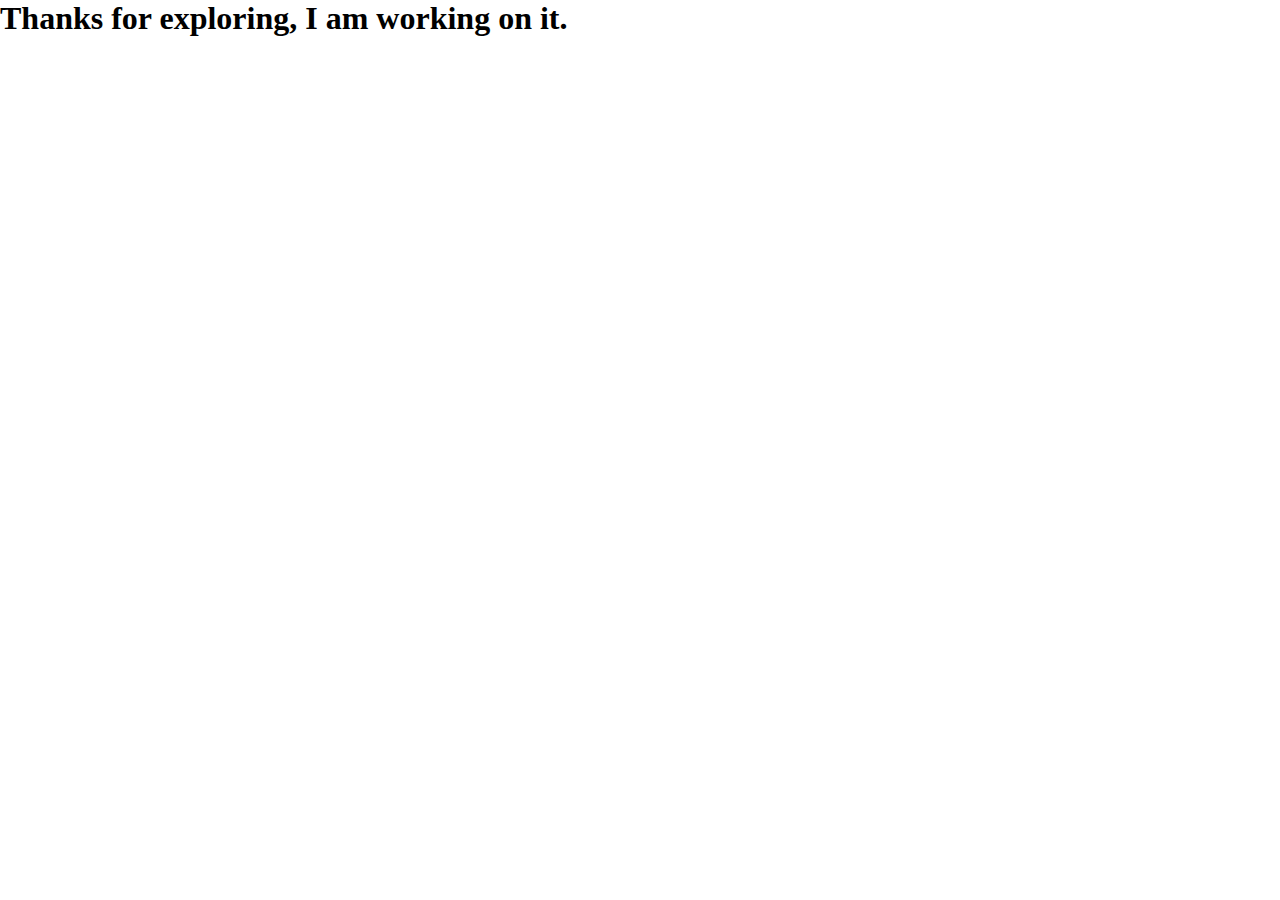
<file: app.html>
<!DOCTYPE html>
<html>
<head>
    <meta charset="utf-8">
    <title>Rajput App</title>
    <link rel="stylesheet" type="text/css" href="style.css">
</head>
<body>
    <h1>Thanks for exploring, I am working on it.</h1>
</body>
</file>
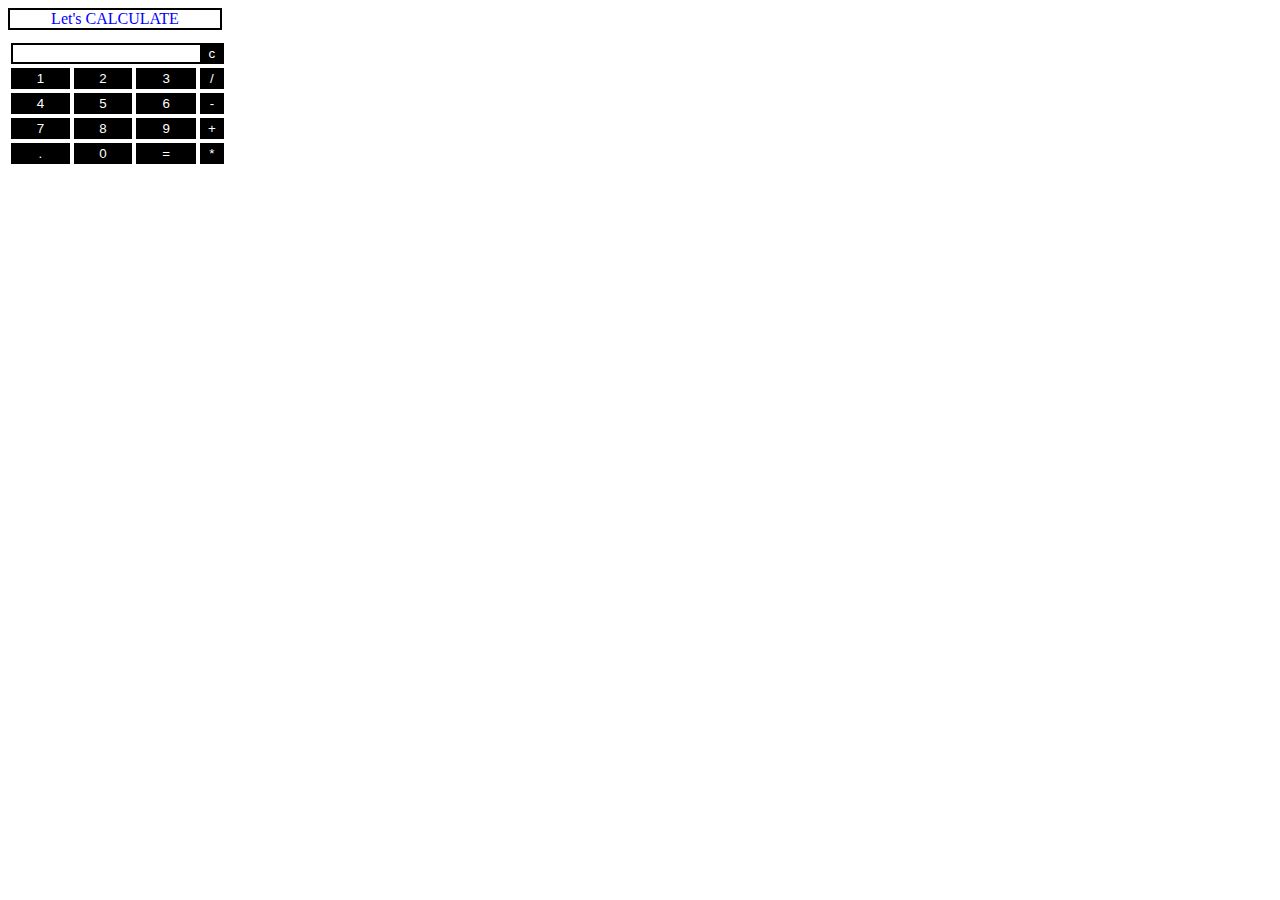
<file: Calculator.html>
<!DOCTYPE html>
<html>
<head>
<style>
.title{
margin-bottom: 10px;
text-align:center;
width: 210px;
color:blue;
border: solid black 2px;
}
input[type="button"]
{
background-color: black;
color: white;
border: solid black 2px;
width:100%
}
input[type="text"]
{
background-color:white;
border: solid black 2px;
width:100%
}
</style>
</head>
<body>
<div class = "title" >Let's CALCULATE
</div>
<table border="0">
	<tr>
<td colspan="3"><input type="text" id="result"/>
</td>
<!-- clr() function will call clr to clear all value -->
<td><input type="button" value="c" onclick="clear()"/>
</td>
</tr>
<tr>
<td> <input type="button" value="1" onclick="display('1')"/> </td>
<td><input type="button" value="2" onclick="display('2')"/> </td>
<td><input type="button" value="3" onclick="display('3')"/> </td>
<td><input type="button" value="/" onclick="display('/')"/> </td>
</tr>
<tr>
<td><input type="button" value="4" onclick="display('4')"/> </td>
<td><input type="button" value="5" onclick="display('5')"/> </td>
<td><input type="button" value="6" onclick="display('6')"/> </td>
<td><input type="button" value="-" onclick="display('-')"/> </td>
</tr>
<tr>
<td><input type="button" value="7" onclick="display('7')"/> </td>
<td><input type="button" value="8" onclick="display('8')"/> </td>
<td><input type="button" value="9" onclick="display('9')"/> </td>
<td><input type="button" value="+" onclick="display('+')"/> </td> 
</tr>
<tr>
<td><input type="button" value="." onclick="display('.')"/> </td>
<td><input type="button" value="0" onclick="display('0')"/> </td>
<td><input type="button" value="=" onclick="equate()"/> </td>
<td><input type="button" value="*" onclick="display('*')"/> </td>
</tr>
</table>
</body>
</html>
</file>
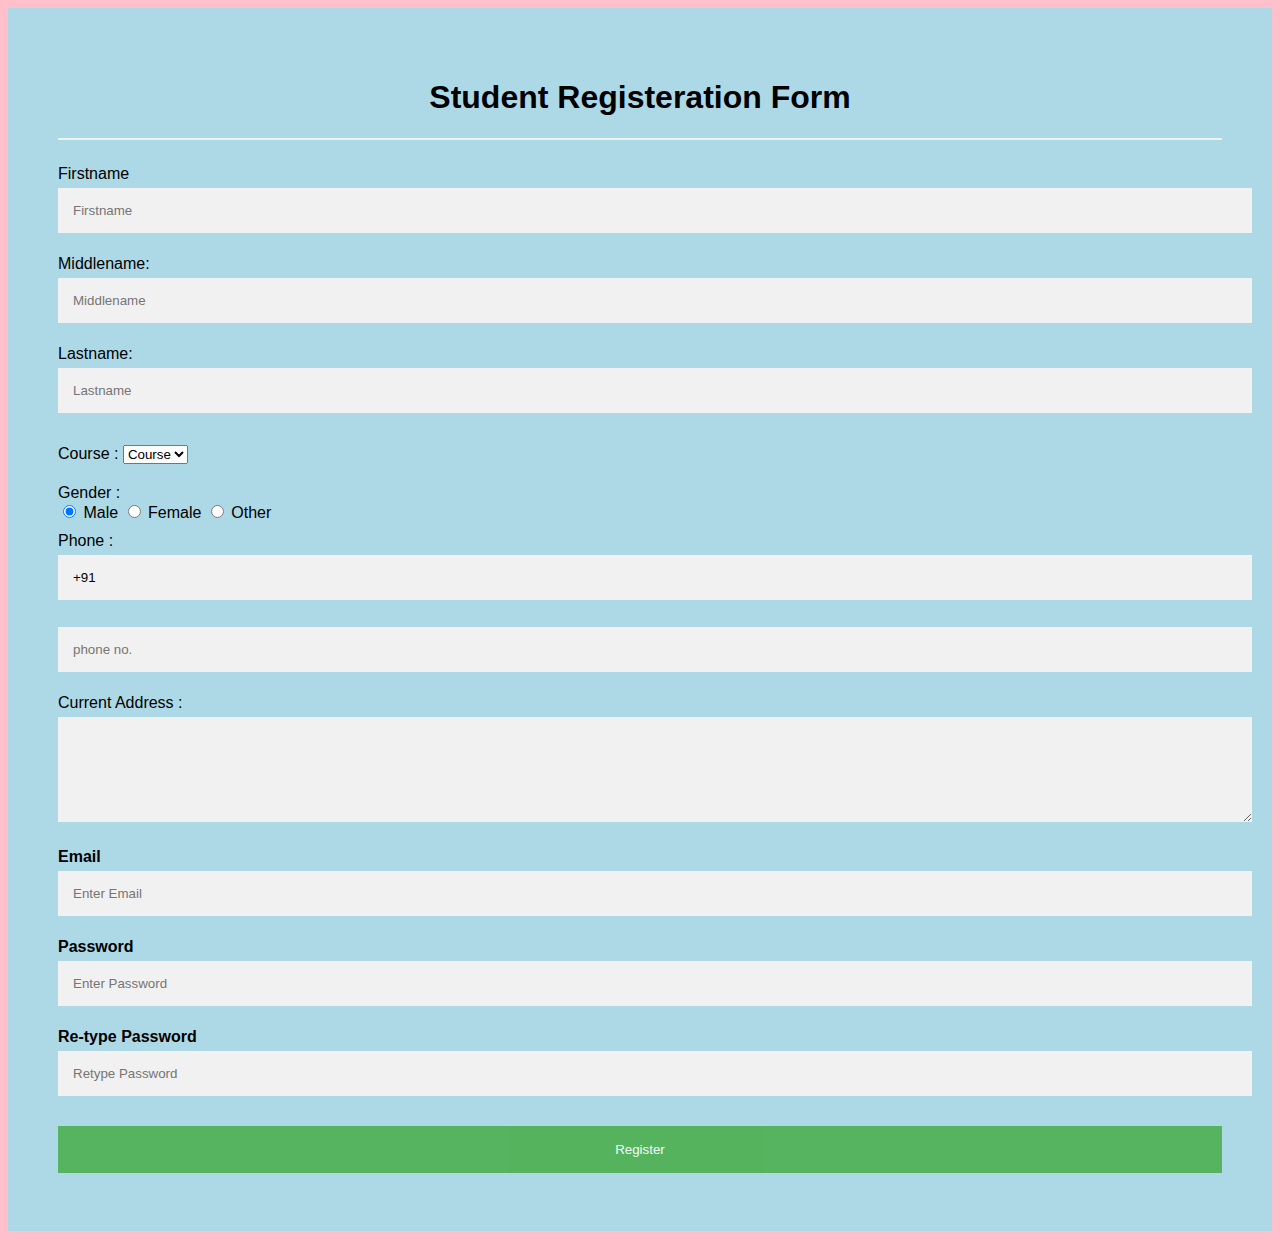
<file: RegistrationForm.html>
<!DOCTYPE html>  
<html>  
<head>  
<meta name="viewport" content="width=device-width, initial-scale=1">  
<style>  
body{  
  font-family: Calibri, Helvetica, sans-serif;  
  background-color: pink;  
}  
.container {  
    padding: 50px;  
  background-color: lightblue;  
}  
  
input[type=text], input[type=password], textarea {  
  width: 100%;  
  padding: 15px;  
  margin: 5px 0 22px 0;  
  display: inline-block;  
  border: none;  
  background: #f1f1f1;  
}  
input[type=text]:focus, input[type=password]:focus {  
  background-color: orange;  
  outline: none;  
}  
 div {  
            padding: 10px 0;  
         }  
hr {  
  border: 1px solid #f1f1f1;  
  margin-bottom: 25px;  
}  
.registerbtn {  
  background-color: #4CAF50;  
  color: white;  
  padding: 16px 20px;  
  margin: 8px 0;  
  border: none;  
  cursor: pointer;  
  width: 100%;  
  opacity: 0.9;  
}  
.registerbtn:hover {  
  opacity: 1;  
}  
</style>  
</head>  
<body>  
<form>  
  <div class="container">  
  <center>  <h1> Student Registeration Form</h1> </center>  
  <hr>  
  <label> Firstname </label>   
<input type="text" name="firstname" placeholder= "Firstname" size="10" required />   
<label> Middlename: </label>   
<input type="text" name="middlename" placeholder="Middlename" size="15" required />   
<label> Lastname: </label>    
<input type="text" name="lastname" placeholder="Lastname" size="15" required />   
<div>  
<label>   
Course :  
</label>   
  
<select>  
<option value="Course">Course</option>  
<option value="BCA">BCA</option>  
<option value="BBA">BBA</option>  
<option value="B.Tech">B.Tech</option>  
<option value="MBA">MBA</option>  
<option value="MCA">MCA</option>  
<option value="M.Tech">M.Tech</option>  
</select>  
</div>  
<div>  
<label>   
Gender :  
</label><br>  
<input type="radio" value="Male" name="gender" checked > Male   
<input type="radio" value="Female" name="gender"> Female   
<input type="radio" value="Other" name="gender"> Other  
  
</div>  
<label>   
Phone :  
</label>  
<input type="text" name="country code" placeholder="Country Code"  value="+91" size="2"/>   
<input type="text" name="phone" placeholder="phone no." size="10" required>   
Current Address :  
<textarea cols="80" rows="5" placeholder="Current Address" value="address" required>  
</textarea>  
 <label for="email"><b>Email</b></label>  
 <input type="text" placeholder="Enter Email" name="email" required>  
  
    <label for="psw"><b>Password</b></label>  
    <input type="password" placeholder="Enter Password" name="psw" required>  
  
    <label for="psw-repeat"><b>Re-type Password</b></label>  
    <input type="password" placeholder="Retype Password" name="psw-repeat" required>  
    <button type="submit" class="registerbtn">Register</button>    
</form>  
</body>  
</html>
</file>
<file: style.css>
@import url("https://cdnjs.cloudflare.com/ajax/libs/font-awesome/5.15.2/css/all.min.css");
* {
    margin:0;
    padding:0;
    box-sizing:border-box;
}
body {
    width:100%;
    height:100vh;
}


/*-------------------Header and Nav section--------------------*/

.header {
    border:1px solid black;
    width:100%;
    height:750px;
  bockground-position:center;
  background-size:cover;
    background-image: url("black2.jpg");
    color: rgba(255,255,255,1);
    font-family: -apple-system, BlinkMacSystemFont, 'Segoe UI', Roboto, Oxygen, Ubuntu, Cantarell, 'Open Sans', 'Helvetica Neue', sans-serif;
}
.nav-menu {
    width:95%;
    height: 50px;
    display:flex;
    flex-direction:row;
    flex-wrap:wrap;
    justify-content: space-between;
    align-items:center;
    margin-top:3%;
    margin-left: 50px;
}
.nav-menu .logo {
    font-size: 45px;
    font-weight:600;
    padding-left: 20px;
}

.nav-menu .menu ul {
    list-style:none;
    display:flex;
    height:100%;
   
}
.nav-menu .menu ul li a {
    text-decoration:none;
    color: rgba(255,255,255,1);
    padding: 1em 1.5em;
    line-height: 1px;
    font-size:15px;
    text-transform: uppercase;
    
}
.nav-menu .menu li a:hover,
.nav-menu .menu li a.active {
    border:2px solid white;
    border-radius: 5px;
}

/*-------------------Banner section--------------------*/

.banner {
    height: 400px;
    width: 60%;
    text-align: center;
    margin: 13% auto;
    font-family: 'Didact Gothic', sans-serif;
}
.banner h1 {
    font-size: 60px;
    font-weight:bold;

}
.banner p {
    padding-top:20px;
    font-size: 30px;
    color: rgba(255,255,255,0.60);
    font-weight:200;
    word-spacing: 1px;
}
.banner a {
    text-decoration: none;
    font-size:18px;
    color: rgba(255,255,255,1);
    margin: 90px auto;
    display: block;
    font-weight: bold;
    border: 2px solid rgba(255,255,255,1);
    width: 27%;
    height: 70px;
    line-height: 70px;
    text-align: center;
    border-radius: 7px;
}

/*-------------------Projects section--------------------*/

.container {
    width:100%;
    height:600px;
    text-align:center;
    font-family: 'Didact Gothic', sans-serif;
}
.text {
    padding-top: 20px;
    margin-top:40px;
    
}
.text h1 {
    font-size: 2.5rem;
    font-weight: 700;
    color: rgba(0,0,0,0.8);
}
.text p {
    font-size: 18px;
    color: rgba(0,0,0,.5);
    padding-top: 4px;

}
.main {
    width:90%;
    height: 100px;
    margin:30px 5%;
    display:flex;
    flex-direction: row;
    flex-wrap:wrap;
}
.single {
    width:33%;
    height:100%;
    text-align:center;
    padding: 40px 20px;
}
.single i {
    font-size: 45px;
}
.single p {
    padding-top:40px;
    color: rgba(0,0,0,0.6);
    display:block;
    line-height:180%;
    font-size: 14px;
}
.single a {
    text-decoration: none;
    color: rgba(0,0,0,0.8);
    font-size:18px;
    font-weight:700;
    width:45%;
    height:55px;
    line-height: 55px;
    border: 2px solid rgba(0,0,0,0.8);
    display:block;
    border-radius: 5px;
    margin: 40px auto;
}

/*-------------------About Section------------------------*/

  .container1 {
    max-width: 1580px;
    text-align: center;
    margin: 0 auto;
    padding: 0 3rem;
    font-family: 'PT Sans', sans-serif;
    background-color: #252529;
    color: #fff;
    line-height: 1.6;
  }
  .section-head {
    font-size: 2.5rem;
    margin: 0;
    padding-top: 3rem;
}
.section h3 {
    font-size: 2rem;
}
  .lead {
    font-size: 1.3rem;
}
  
:root {
    --primary-color: #b90415;
    --primary-color-hover: #d3071b;
    --light-color: #f4f4f4;
}
.btn {
    padding: 1rem;
    color: #fff;
    display: inline-block;
}

.btn-primary {
    background: var(--primary-color);
}

.btn-primary:hover {
    background: var(--primary-color-hover);
  }
  .text-light {
    color: var(--light-color);
  }
  .mb {
    margin-bottom: 1rem;
  }
  a{
    text-decoration: none;
  }

/*----------------Social link Icons--------------------*/

.rounded-social-buttons {
  text-align: center;
}

.rounded-social-buttons .social-button {
  display: inline-block;
  position: relative;
  cursor: pointer;
  width: 3.125rem;
  height: 3.125rem;
  border: 0.125rem solid transparent;
  padding: 0;
  text-decoration: none;
  text-align: center;
  color: #fefefe;
  font-size: 1.5625rem;
  font-weight: normal;
  line-height: 2em;
  border-radius: 1.6875rem;
  transition: all 0.5s ease;
  margin-right: 0.25rem;
  margin-bottom: 0.25rem;
}

.rounded-social-buttons .social-button:hover, .rounded-social-buttons .social-button:focus {
  -webkit-transform: rotate(360deg);
      -ms-transform: rotate(360deg);
          transform: rotate(360deg);
}

.rounded-social-buttons .fa-twitter, .fa-facebook-f, .fa-linkedin, .fa-youtube, .fa-instagram {
  font-size: 25px;
}

.rounded-social-buttons .social-button.facebook {
  background: #3b5998;
}

.rounded-social-buttons .social-button.facebook:hover, .rounded-social-buttons .social-button.facebook:focus {
  color: #3b5998;
  background: #fefefe;
  border-color: #3b5998;
}

.rounded-social-buttons .social-button.twitter {
  background: #55acee;
}

.rounded-social-buttons .social-button.twitter:hover, .rounded-social-buttons .social-button.twitter:focus {
  color: #55acee;
  background: #fefefe;
  border-color: #55acee;
}

.rounded-social-buttons .social-button.linkedin {
  background: #007bb5;
}

.rounded-social-buttons .social-button.linkedin:hover, .rounded-social-buttons .social-button.linkedin:focus {
  color: #007bb5;
  background: #fefefe;
  border-color: #007bb5;
}

.rounded-social-buttons .social-button.youtube {
  background: #bb0000;
}

.rounded-social-buttons .social-button.youtube:hover, .rounded-social-buttons .social-button.youtube:focus {
  color: #bb0000;
  background: #fefefe;
  border-color: #bb0000;
}

.rounded-social-buttons .social-button.instagram {
  background: #125688;
}

.rounded-social-buttons .social-button.instagram:hover, .rounded-social-buttons .social-button.instagram:focus {
  color: #125688;
  background: #fefefe;
  border-color: #125688;
}

/*--------------------contact section-----------------------------*/

.contact .fa:before {
  display: inline-block;
  opacity: 0.7;
}

.contact li {
  display: inline-block;
  list-style-type: none;
  margin: 0 1em;
  text-align: center;
}

.contact p {
  text-align: center;
}

.contact {
  display: inline-block;
  margin: 0 auto;
  padding-left: 0;
}

.cont {
  text-align: center;
}

/*--------------skills section---------------------------*/

.container2 {
  width: 100%;
  background-color: #ddd;
}

.skills {
  text-align: right;
  padding-top: 10px;
  padding-bottom: 10px;
  color: white;
}

.html {width: 90%; background-color: #04AA6D;}
.css {width: 80%; background-color: #2196F3;}
.js {width: 65%; background-color: #f44336;}
.Core-Java {width: 85%; background-color: #D7D14E;}
</file>
